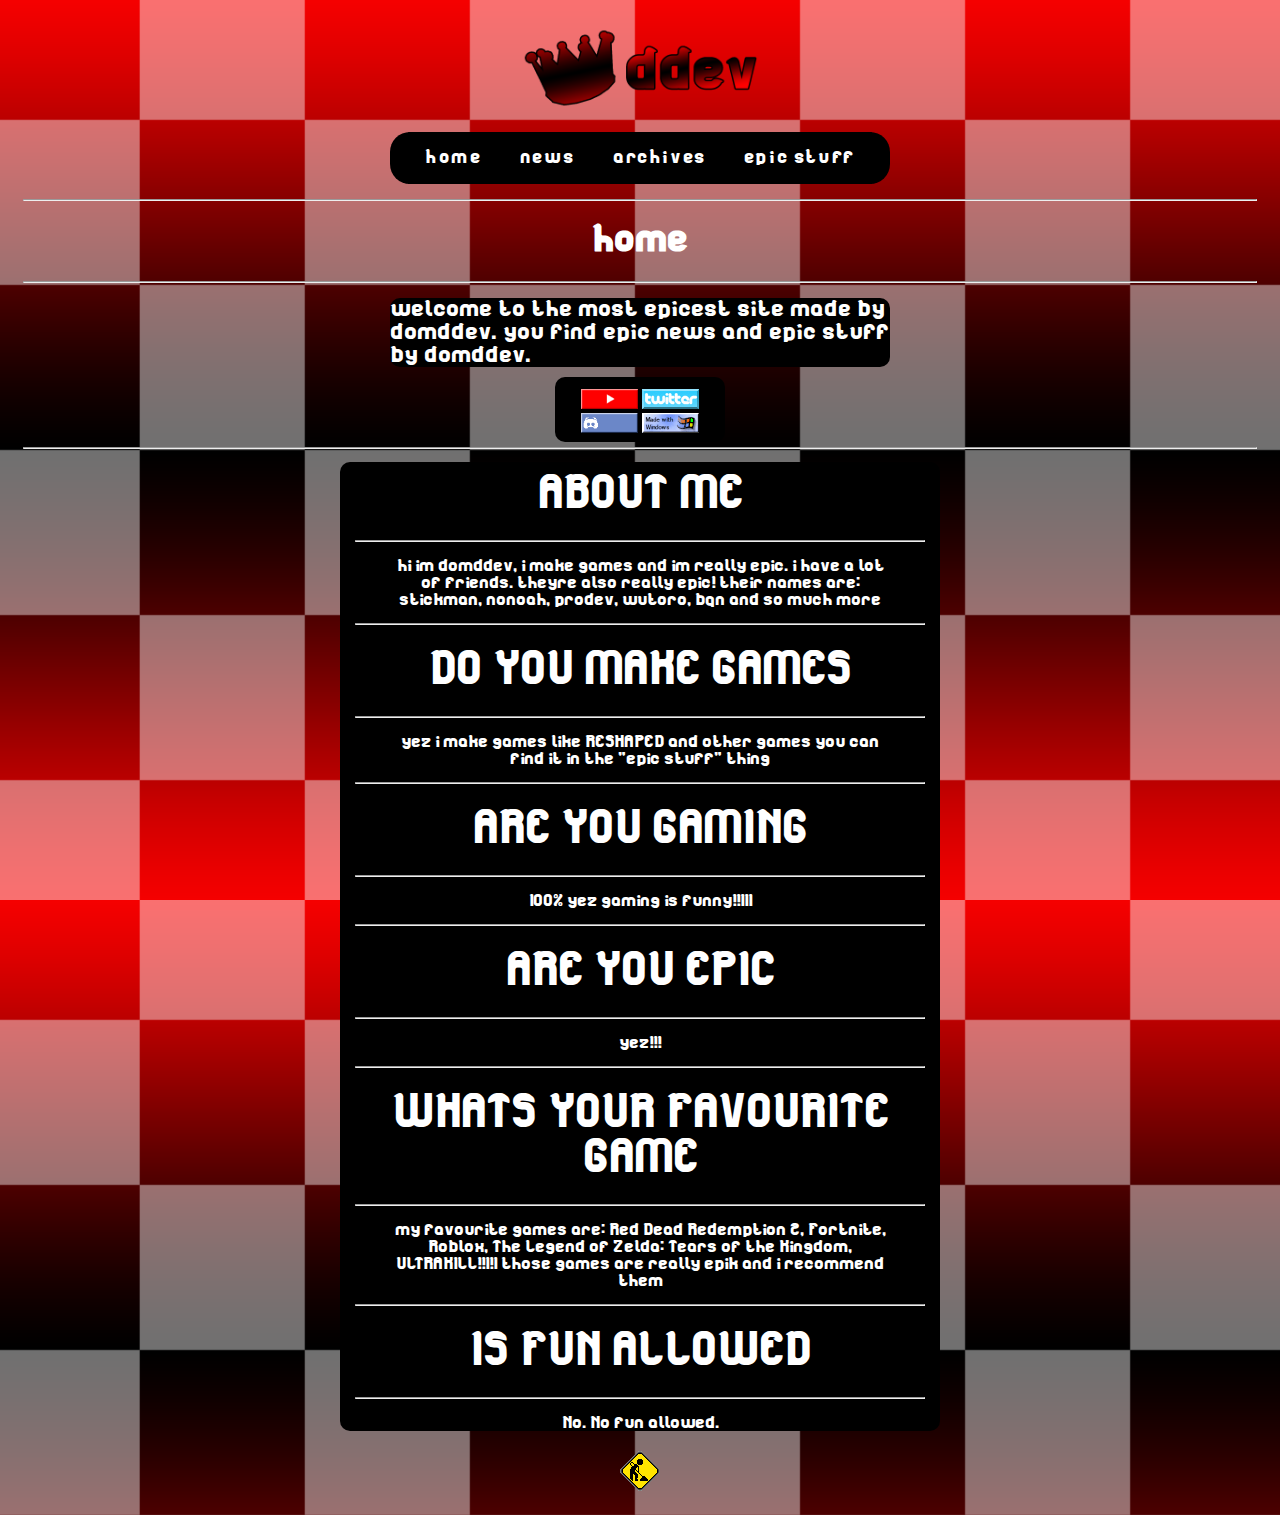
<file: index.html>
<!DOCTYPE html>
<html>
<head>
<title>ddev - home</title>
<link rel="icon" href="picutres/gifs/logo.gif" type="image/gif">
</head>
<body>

<link rel="stylesheet" href="css/styles.css">

<div id="image"><a href="index.html"><img src="picutres/ddevlogo.png" alt="the site logo of ddev!" style="width:240px;height:120px;"></a></div>


<nav class="navbar">
    <ul>
        <li><a href="index.html">home</a></li>
        <li><a href="news.html">news</a></li>
        <li><a href="archives.html">archives</a></li>
        <li><a href="epicstuff.html">epic stuff</a></li>
    </ul>
</ul>    

<hr class="solid">

<h1>home</h1>

<hr class="solid">

<p id="text">welcome to the most epicest site made by domddev. you find epic news and epic stuff by domddev.</p> 

<div class="epicgifs">
    <a href="https://www.youtube.com/@domdddev"><img src="picutres/gifs/epicgifs/1youtube.gif"></a>
    <a href="https://x.com/realdomddev"><img src="picutres/gifs/epicgifs/1twitter.png"></a>
    <a href="https://discord.gg/WVYWgttABE"><img src="picutres/gifs/epicgifs/1disc.gif"></a>
    <a href="https://www.microsoft.com/en-us/software-download/windows11"><img src="picutres/gifs/epicgifs/1windows.png"></a>

</div>

<hr class="solid">

<div class="aboutme">
    <p id="heading">ABOUT ME</p> 
    <hr class="solid">
    
    <p id="text">hi im domddev, i make games and im really epic. i have a lot of friends. theyre also really epic! their names are: stickman, nonoah, prodev, wutoro, bqn and so much more</p> 
    <hr class="solid">
    
    <p id="heading">DO YOU MAKE GAMES</p> 
 
    <hr class="solid">
    <p id="text">yez i make games like RESHAPED and other games you can find it  in the "epic stuff" thing</p> 
    <hr class="solid">

    <p id="heading">ARE YOU GAMING</p> 
 
    <hr class="solid">
    <p id="text">100% yez gaming is funny!!111</p>
    <hr class="solid">

    <p id="heading">ARE YOU EPIC</p> 
 
    <hr class="solid">
    <p id="text">yez!!!</p>
    <hr class="solid">

    <p id="heading">WHATS YOUR FAVOURITE GAME</p> 
 
    <hr class="solid">
    <p id="text">my favourite games are: Red Dead Redemption 2, Fortnite, Roblox, The Legend of Zelda: Tears of the Kingdom, ULTRAKILL!!1!1 those games are really epik and i recommend them</p>
    <hr class="solid">

    <p id="heading">IS FUN ALLOWED</p> 
 
    <hr class="solid">
    <p id="text">No. No fun allowed.</p>


</div>

<div id="funnyconstruction"><img src="picutres/gifs/epicgifs/Constructions.gif"></div>

</body>
</html>
</file>
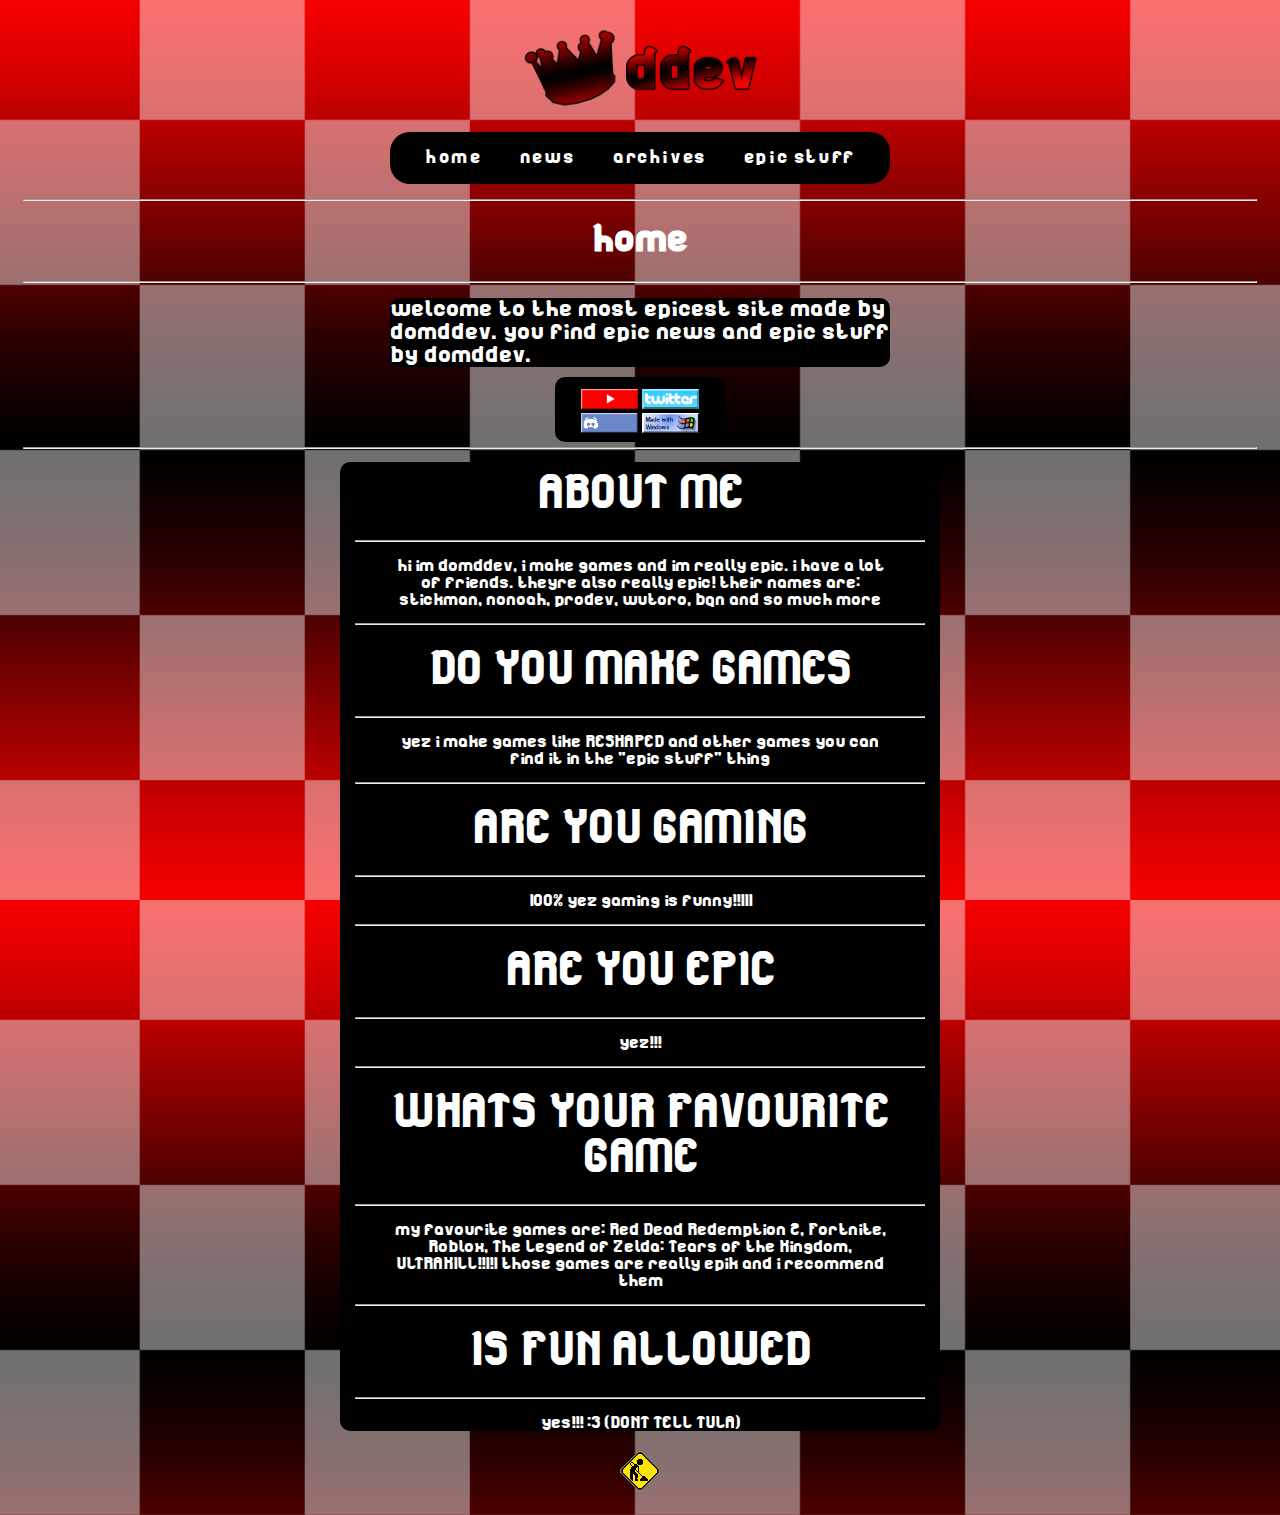
<file: html/index.html>
<!DOCTYPE html>
<html>
<head>
<title>ddev - home</title>
<link rel="icon" href="../picutres/gifs/logo.gif" type="image/gif">
</head>
<body>

<link rel="stylesheet" href="../css/styles.css">

<div id="image"><a href="../html/index.html"><img src="../picutres/ddevlogo.png" alt="the site logo of ddev!" style="width:240px;height:120px;"></a></div>


<nav class="navbar">
    <ul>
        <li><a href="../html/index.html">home</a></li>
        <li><a href="../html/news.html">news</a></li>
        <li><a href="../html/archives.html">archives</a></li>
        <li><a href="../html/epicstuff.html">epic stuff</a></li>
    </ul>
</ul>    

<hr class="solid">

<h1>home</h1>

<hr class="solid">

<p id="text">welcome to the most epicest site made by domddev. you find epic news and epic stuff by domddev.</p> 

<div class="epicgifs">
    <a href="https://www.youtube.com/@domdddev"><img src="../picutres/gifs/epicgifs/1youtube.gif"></a>
    <a href="https://x.com/realdomddev"><img src="../picutres/gifs/epicgifs/1twitter.png"></a>
    <a href="https://discord.gg/WVYWgttABE"><img src="../picutres/gifs/epicgifs/1disc.gif"></a>
    <a href="https://www.microsoft.com/en-us/software-download/windows11"><img src="../picutres/gifs/epicgifs/1windows.png"></a>

</div>

<hr class="solid">

<div class="aboutme">
    <p id="heading">ABOUT ME</p> 
    <hr class="solid">
    
    <p id="text">hi im domddev, i make games and im really epic. i have a lot of friends. theyre also really epic! their names are: stickman, nonoah, prodev, wutoro, bqn and so much more</p> 
    <hr class="solid">
    
    <p id="heading">DO YOU MAKE GAMES</p> 
 
    <hr class="solid">
    <p id="text">yez i make games like RESHAPED and other games you can find it  in the "epic stuff" thing</p> 
    <hr class="solid">

    <p id="heading">ARE YOU GAMING</p> 
 
    <hr class="solid">
    <p id="text">100% yez gaming is funny!!111</p>
    <hr class="solid">

    <p id="heading">ARE YOU EPIC</p> 
 
    <hr class="solid">
    <p id="text">yez!!!</p>
    <hr class="solid">

    <p id="heading">WHATS YOUR FAVOURITE GAME</p> 
 
    <hr class="solid">
    <p id="text">my favourite games are: Red Dead Redemption 2, Fortnite, Roblox, The Legend of Zelda: Tears of the Kingdom, ULTRAKILL!!1!1 those games are really epik and i recommend them</p>
    <hr class="solid">

    <p id="heading">IS FUN ALLOWED</p> 
 
    <hr class="solid">
    <p id="text">yes!!! :3 (DONT TELL TULA)</p>


</div>

<div id="funnyconstruction"><img src="../picutres/gifs/epicgifs/Constructions.gif"></div>

</body>
</html>
</file>
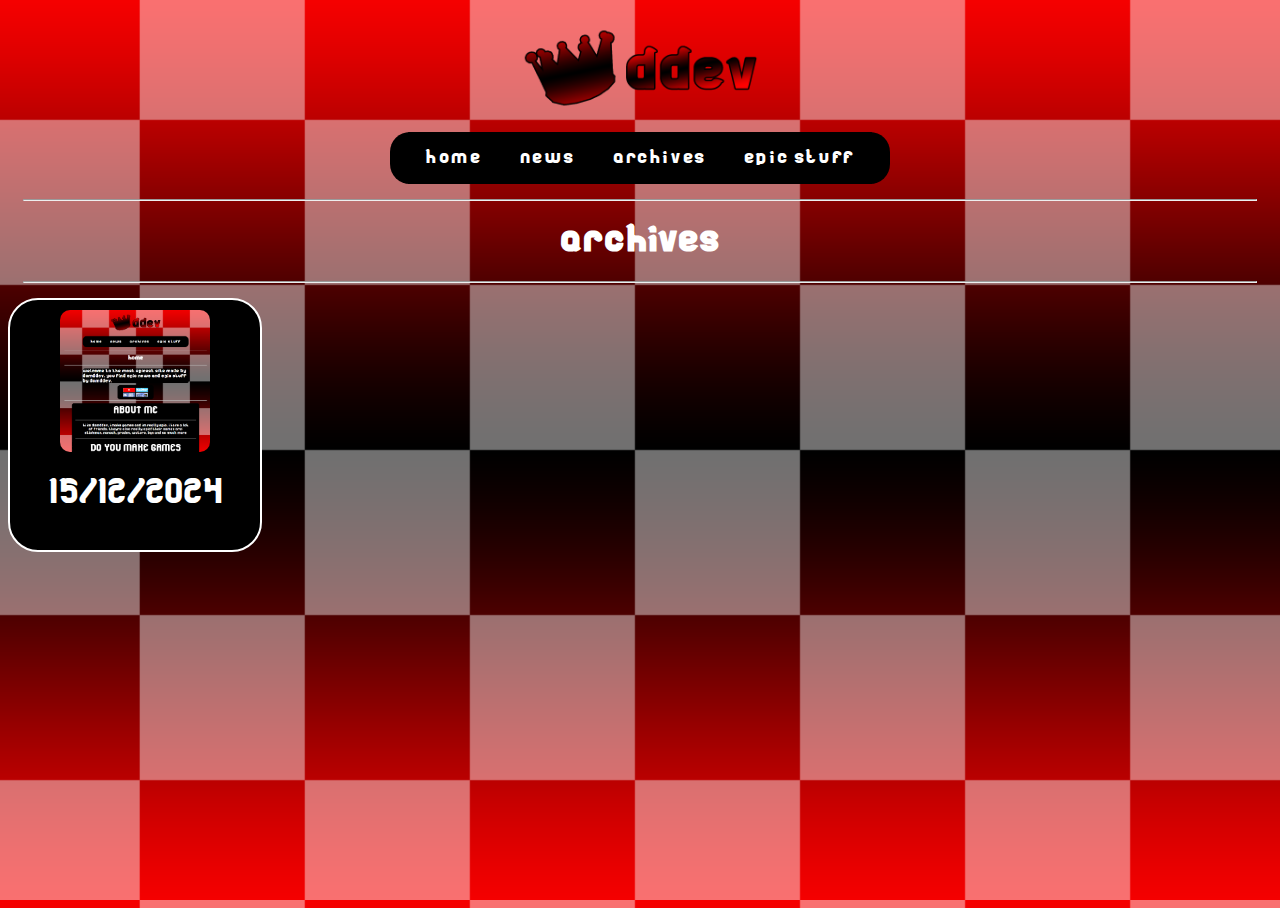
<file: archives.html>
<!DOCTYPE html>
<html>
<head>
<title>ddev - archives</title>
<link rel="icon" href="picutres/gifs/logo.gif" type="image/gif">
</head>
<body>

<link rel="stylesheet" href="css/styles.css">

<div id="image"><a href="index.html"><img src="picutres/ddevlogo.png" alt="the site logo of ddev!" style="width:240px;height:120px;"></a></div>


<nav class="navbar">
    <ul>
        <li><a href="index.html">home</a></li>
        <li><a href="news.html">news</a></li>
        <li><a href="archives.html">archives</a></li>
        <li><a href="epicstuff.html">epic stuff</a></li>
    </ul>
</ul>    

<hr class="solid">

<h1>archives</h1>

<hr class="solid">

<div class="archive">

    <img src="picutres/archives/15122024.png">
    <p id="archivetext">15/12/2024</p>
</div>
</file>
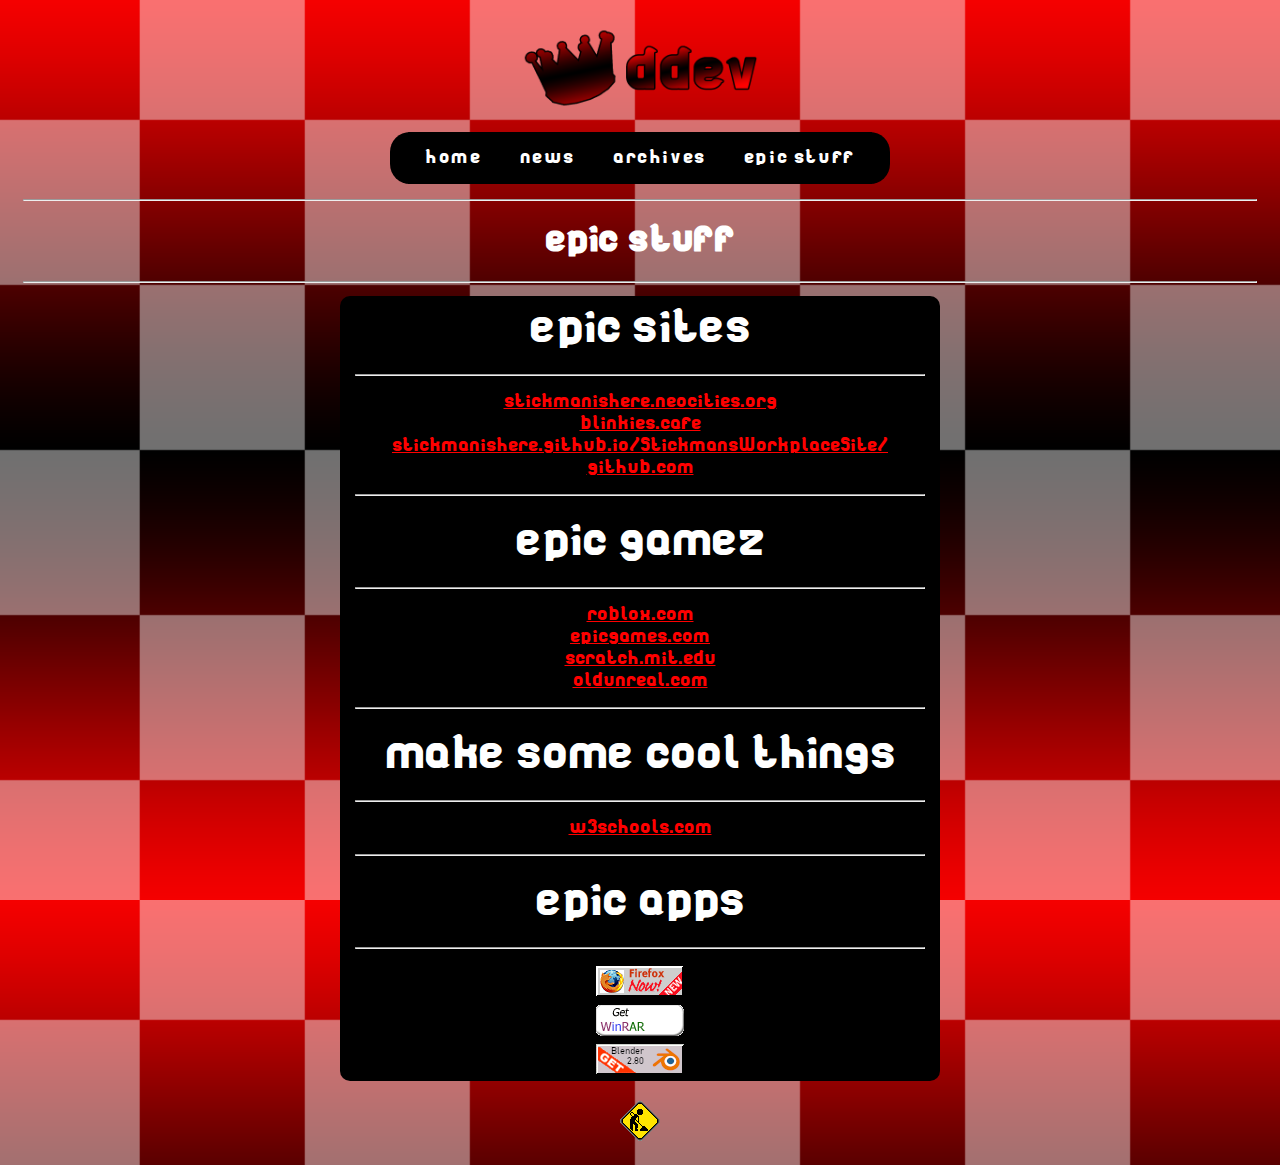
<file: epicstuff.html>
<!DOCTYPE html>
<html>
<head>
<title>ddev - epic stuff</title>
<link rel="icon" href="picutres/gifs/logo.gif" type="image/gif">
</head>
<body>

    <link rel="stylesheet" href="css/styles.css">

    <div id="image"><a href="index.html"><img src="picutres/ddevlogo.png" alt="the site logo of ddev!" style="width:240px;height:120px;"></a></div>
    
    
    <nav class="navbar">
        <ul>
            <li><a href="index.html">home</a></li>
        <li><a href="news.html">news</a></li>
        <li><a href="archives.html">archives</a></li>
        <li><a href="epicstuff.html">epic stuff</a></li>
        </ul>
    </ul>    

    <hr class="solid">

<h1>epic stuff</h1>

<hr class="solid">

<div class="epicstuff">
    <p id="heading">epic sites</p> 
    <hr class="solid">
    
    <a href="https://stickmanishere.neocities.org/" id="links">stickmanishere.neocities.org</a>
    <a href="https://blinkies.cafe/" id="links">blinkies.cafe</a>
    <a href="https://stickmanishere.github.io/StickmansWorkplaceSite/" id="links">stickmanishere.github.io/StickmansWorkplaceSite/</a>
    <a href="https://github.com/" id="links">github.com</a>
    
    <hr class="solid">
    
    <p id="heading">epic gamez</p> 
 
    <hr class="solid">

    <a href="https://www.roblox.com/" id="links">roblox.com</a>
    <a href="https://store.epicgames.com/en-US/" id="links">epicgames.com</a>
    <a href="https://scratch.mit.edu/" id="links">scratch.mit.edu</a>
    <a href="https://www.oldunreal.com/downloads/unrealtournament/full-game-installers/" id="links">oldunreal.com</a>
    
    <hr class="solid">

    <p id="heading">make some cool things</p> 
 
    <hr class="solid">
    
    <a href="https://www.w3schools.com/" id="links">w3schools.com</a>
    

    <hr class="solid">

    <p id="heading">epic apps</p> 
 
    <hr class="solid">
    
    <a href="https://www.mozilla.org/en-US/firefox/new/" id="links"><img src="picutres/gifs/epicgifs/firefoxnow.gif"></a>
    <a href="https://www.win-rar.com/start.html?&L=0" id="links"><img src="picutres/gifs/epicgifs/1winrar.gif"></a>
    <a href="https://download.blender.org/release/Blender2.80/" id="links"><img src="picutres/gifs/epicgifs/1blender.gif"></a>

</div>

<div id="funnyconstruction"><img src="picutres/gifs/epicgifs/Constructions.gif"></div>

</body>
</html>
</file>
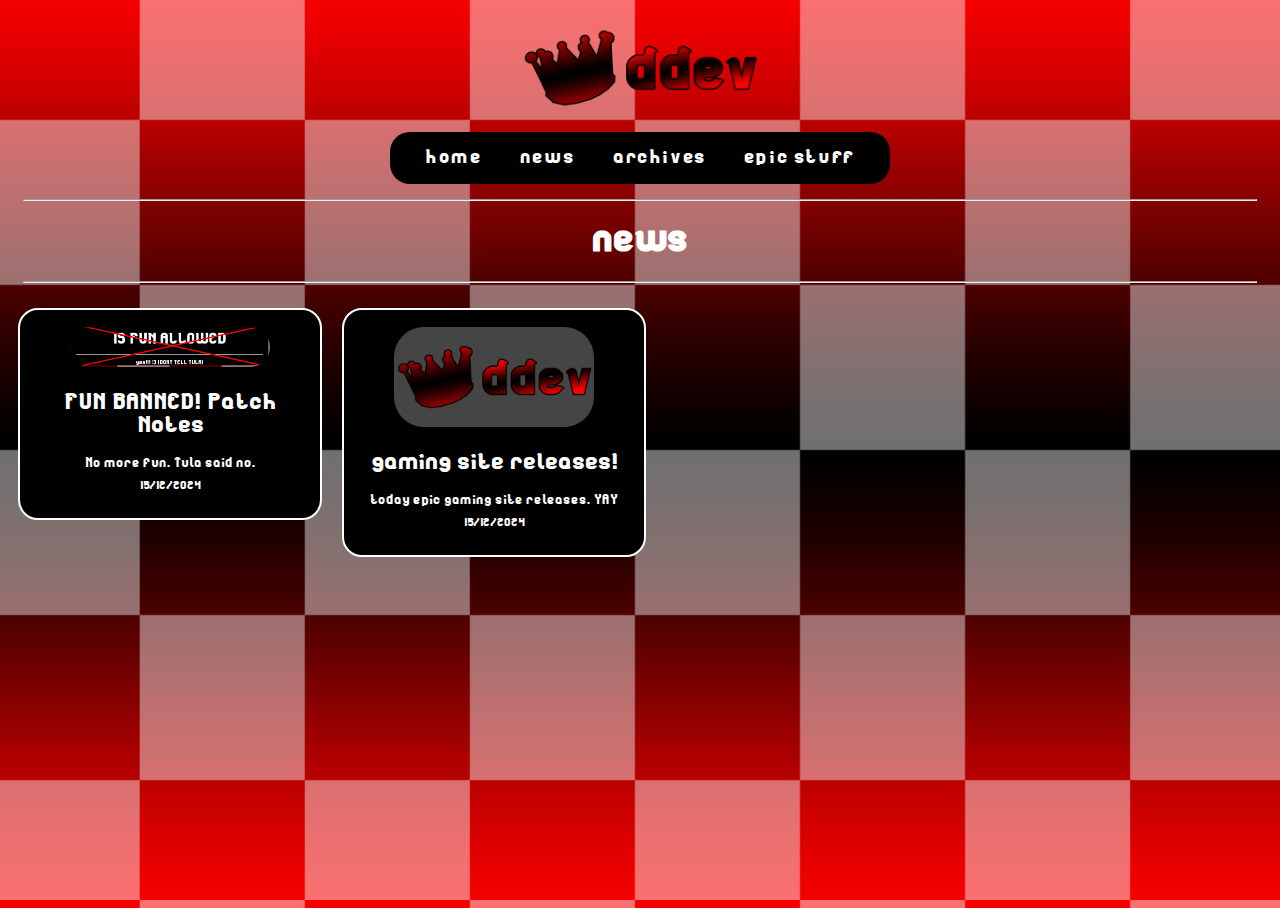
<file: news.html>
<!DOCTYPE html>
<html>
<head>
<title>ddev - news</title>
<link rel="icon" href="picutres/gifs/logo.gif" type="image/gif">
</head>
<body>

<link rel="stylesheet" href="css/styles.css">

<div id="image"><a href="index.html"><img src="picutres/ddevlogo.png" alt="the site logo of ddev!" style="width:240px;height:120px;"></a></div>


<nav class="navbar">
    <ul>
        <li><a href="index.html">home</a></li>
        <li><a href="news.html">news</a></li>
        <li><a href="archives.html">archives</a></li>
        <li><a href="epicstuff.html">epic stuff</a></li>
    </ul>
</ul>    

<hr class="solid">

<h1>news</h1>

<hr class="solid">

<div class="newsbutton">
<a>
<img src="picutres/news/dont tell tula.png">
<p id="newstext">FUN BANNED! Patch Notes</p>
<p id="newsdesc">No more fun. Tula said no.</p>
<p id="newsrelease">15/12/2024</p>

</a>
</div>

<div class="newsbutton">
    <a>
    <img src="picutres/news/1news.png">
    <p id="newstext">gaming site releases!</p>
    <p id="newsdesc">today epic gaming site releases. YAY</p>
    <p id="newsrelease">15/12/2024</p>
    
    </a>
    </div>
</file>
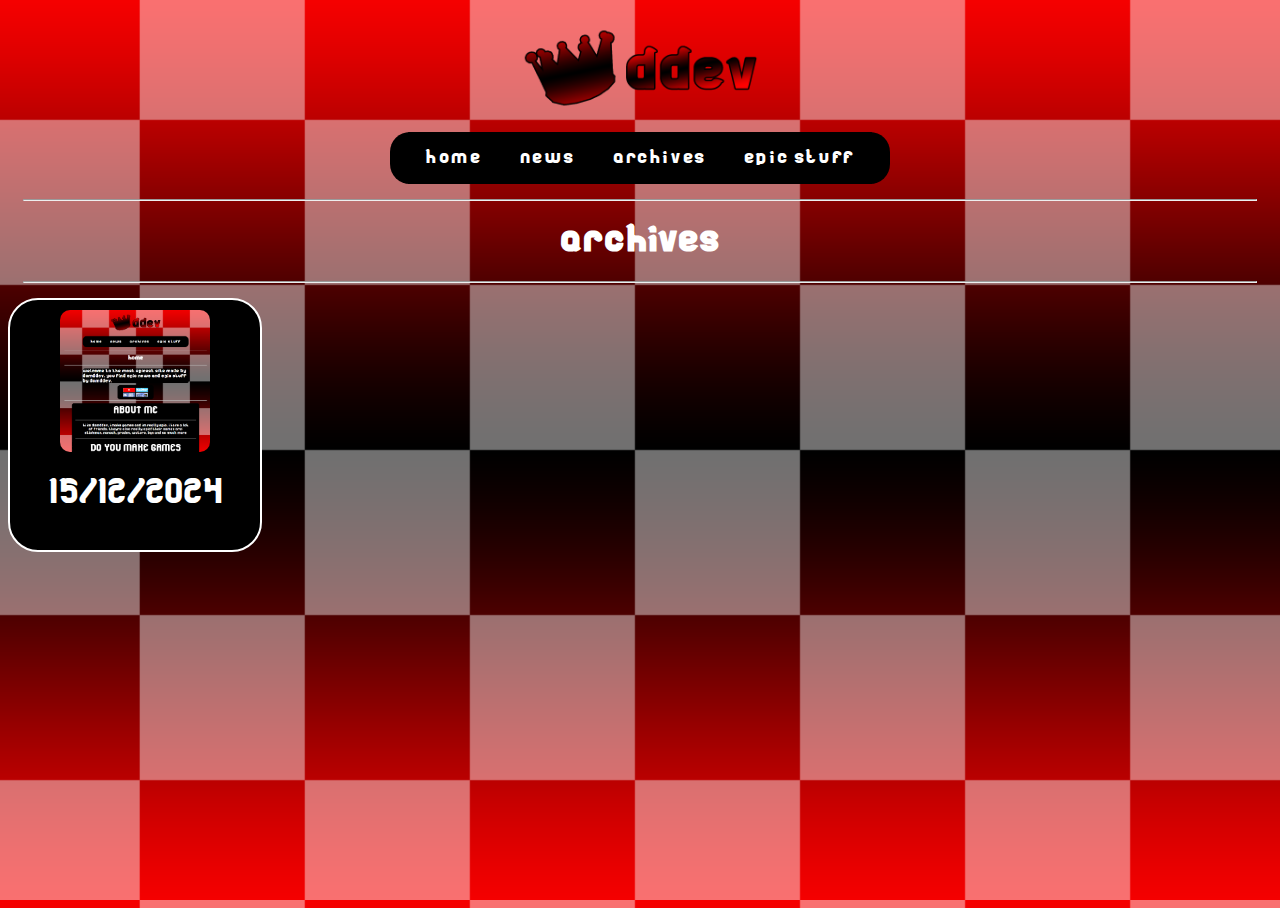
<file: html/archives.html>
<!DOCTYPE html>
<html>
<head>
<title>ddev - archives</title>
<link rel="icon" href="../picutres/gifs/logo.gif" type="image/gif">
</head>
<body>

<link rel="stylesheet" href="../css/styles.css">

<div id="image"><a href="../html/index.html"><img src="../picutres/ddevlogo.png" alt="the site logo of ddev!" style="width:240px;height:120px;"></a></div>


<nav class="navbar">
    <ul>
        <li><a href="../html/index.html">home</a></li>
        <li><a href="../html/news.html">news</a></li>
        <li><a href="../html/archives.html">archives</a></li>
        <li><a href="../html/epicstuff.html">epic stuff</a></li>
    </ul>
</ul>    

<hr class="solid">

<h1>archives</h1>

<hr class="solid">

<div class="archive">

    <img src="../picutres/archives/15122024.png">
    <p id="archivetext">15/12/2024</p>
</div>
</file>
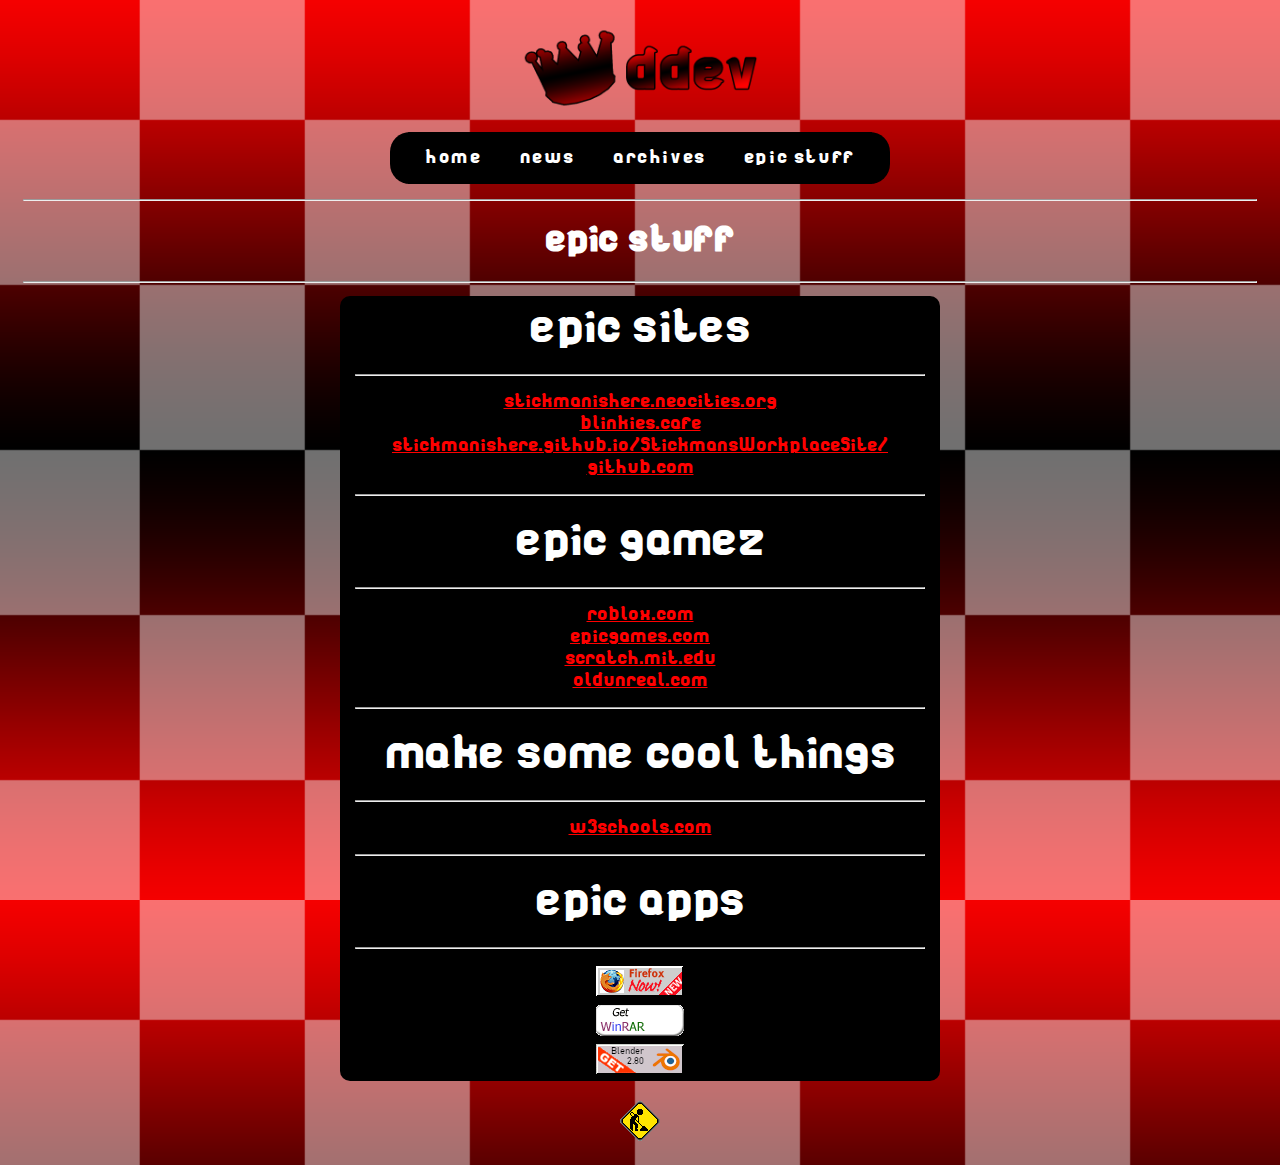
<file: html/epicstuff.html>
<!DOCTYPE html>
<html>
<head>
<title>ddev - epic stuff</title>
<link rel="icon" href="../picutres/gifs/logo.gif" type="image/gif">
</head>
<body>

    <link rel="stylesheet" href="../css/styles.css">

    <div id="image"><a href="../html/index.html"><img src="../picutres/ddevlogo.png" alt="the site logo of ddev!" style="width:240px;height:120px;"></a></div>
    
    
    <nav class="navbar">
        <ul>
            <li><a href="../html/index.html">home</a></li>
            <li><a href="../html/news.html">news</a></li>
            <li><a href="../html/archives.html">archives</a></li>
            <li><a href="../html/epicstuff.html">epic stuff</a></li>
        </ul>
    </ul>    

    <hr class="solid">

<h1>epic stuff</h1>

<hr class="solid">

<div class="epicstuff">
    <p id="heading">epic sites</p> 
    <hr class="solid">
    
    <a href="https://stickmanishere.neocities.org/" id="links">stickmanishere.neocities.org</a>
    <a href="https://blinkies.cafe/" id="links">blinkies.cafe</a>
    <a href="https://stickmanishere.github.io/StickmansWorkplaceSite/" id="links">stickmanishere.github.io/StickmansWorkplaceSite/</a>
    <a href="https://github.com/" id="links">github.com</a>
    
    <hr class="solid">
    
    <p id="heading">epic gamez</p> 
 
    <hr class="solid">

    <a href="https://www.roblox.com/" id="links">roblox.com</a>
    <a href="https://store.epicgames.com/en-US/" id="links">epicgames.com</a>
    <a href="https://scratch.mit.edu/" id="links">scratch.mit.edu</a>
    <a href="https://www.oldunreal.com/downloads/unrealtournament/full-game-installers/" id="links">oldunreal.com</a>
    
    <hr class="solid">

    <p id="heading">make some cool things</p> 
 
    <hr class="solid">
    
    <a href="https://www.w3schools.com/" id="links">w3schools.com</a>
    

    <hr class="solid">

    <p id="heading">epic apps</p> 
 
    <hr class="solid">
    
    <a href="https://www.mozilla.org/en-US/firefox/new/" id="links"><img src="../picutres/gifs/epicgifs/firefoxnow.gif"></a>
    <a href="https://www.win-rar.com/start.html?&L=0" id="links"><img src="../picutres/gifs/epicgifs/1winrar.gif"></a>
    <a href="https://download.blender.org/release/Blender2.80/" id="links"><img src="../picutres/gifs/epicgifs/1blender.gif"></a>

</div>

<div id="funnyconstruction"><img src="../picutres/gifs/epicgifs/Constructions.gif"></div>

</body>
</html>
</file>
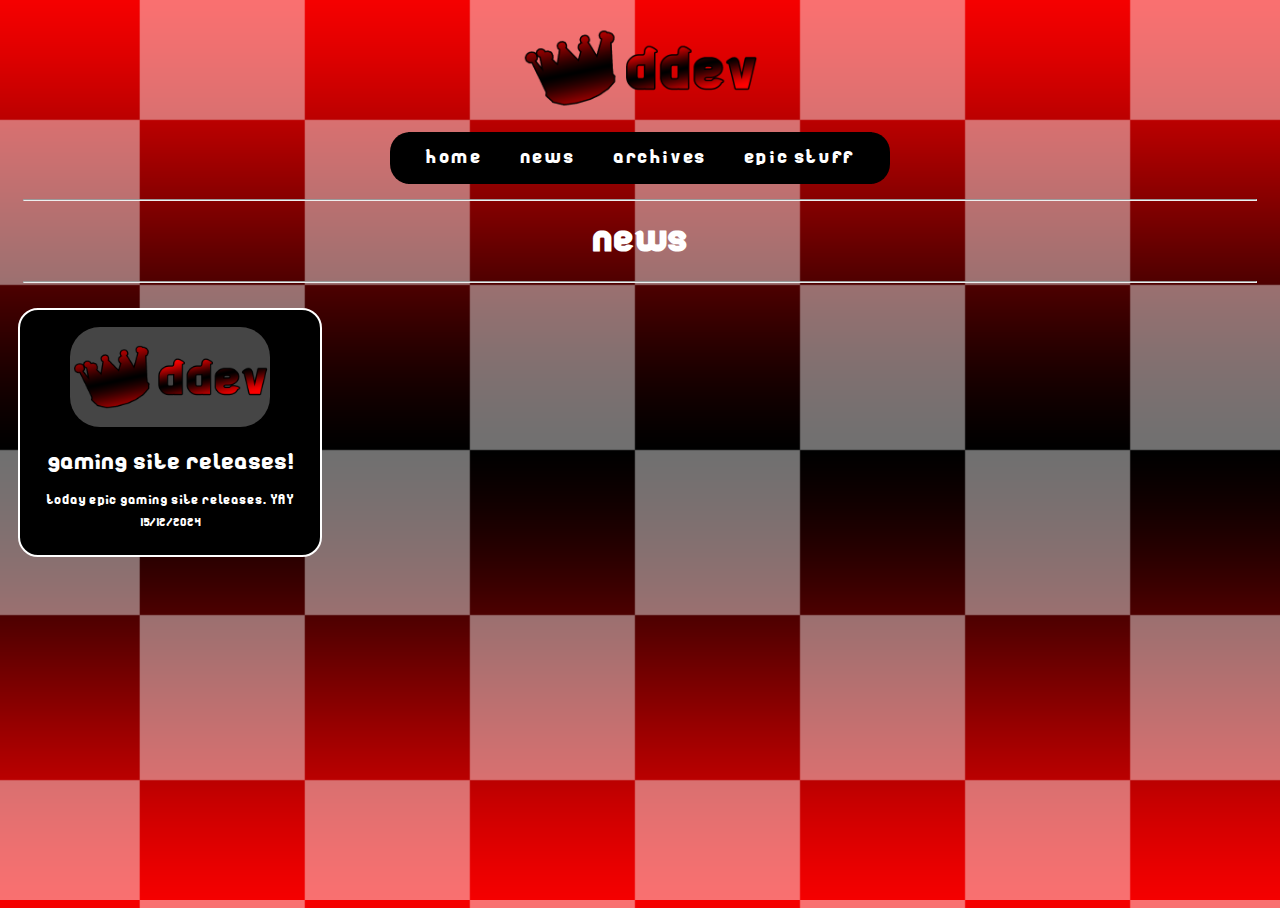
<file: html/news.html>
<!DOCTYPE html>
<html>
<head>
<title>ddev - home</title>
<link rel="icon" href="../picutres/gifs/logo.gif" type="image/gif">
</head>
<body>

<link rel="stylesheet" href="../css/styles.css">

<div id="image"><a href="../html/index.html"><img src="../picutres/ddevlogo.png" alt="the site logo of ddev!" style="width:240px;height:120px;"></a></div>


<nav class="navbar">
    <ul>
        <li><a href="../html/index.html">home</a></li>
        <li><a href="../html/news.html">news</a></li>
        <li><a href="../html/archives.html">archives</a></li>
        <li><a href="../html/epicstuff.html">epic stuff</a></li>
    </ul>
</ul>    

<hr class="solid">

<h1>news</h1>

<hr class="solid">

<div class="newsbutton">
<a href="">
<img src="../picutres/news/1news.png">
<p id="newstext">gaming site releases!</p>
<p id="newsdesc">today epic gaming site releases. YAY</p>
<p id="newsrelease">15/12/2024</p>

</a>
</div>
</file>
<file: css/styles.css>
@font-face {
    font-family: 'Artistic';
    src: url("../fonts/Artistic-nonO.ttf");
}

body, html {
  height: 100%;
}

body {
    font-family: "Artistic";
    background-image: url("../picutres/backgrounds/bg.png");
    background-size: cover;
  }

#image:hover {
  filter: brightness(50%);
  transition: 0.3s;
}

#image:not(:hover) {
  filter: brightness(100%);
  transition: 0.3s;
}

#image {
  text-align: center;
  margin: auto;
}

  .navbar ul{
    background-color: #000000;
    padding: 0px;
    margin: auto;
    text-align: center;
    width: 500px;
    border-radius: 20px;
    overflow: hidden;
  }
  .navbar a{
    color: white;
    padding: 17px;
    display: block;
    text-align: center;
    text-decoration: none;
  }
  .navbar li{
    display: inline-block;
    text-decoration: none;
    letter-spacing: 0.1em;
    background-color: black;
  }

  .navbar li a:hover{
    letter-spacing: 0.25em;
    background-color: rgb(255, 6, 6);
    transition: 0.5s; 
    box-shadow: 0 0 35px #ff0000;
    border-radius: 10px;
  }

  .navbar li a:not(:hover){
    background-color: black;
    transition: 0.5s;
  }

  h1 {
    color: white;
    text-align: center;
  }

  #links {
    color: red;
    text-decoration: underline;
    padding: 2px;
  }

  #links:hover{
    color:#890404;
    transition: 0.2s;
  }

  #links:not(:hover){
    color:#ff0000;
    transition: 0.2s;
  }

  #text {
    color: white;
    font-size: 20px;
    background-color: #000000;
    width: 500px;
    margin: auto;
    border-radius: 10px;
  }

 .epicgifs {
    background-color: #000000;
    height: 45px;
    width: 150px;
    position:relative;
    bottom: -10px;
    border-radius: 10px;
    padding: 10px;
    margin: auto;
    text-align: center;
 }

 .epicgifs img {
  height: 20px;
 }

 .epicgifs a {
  padding: 2px;
  height: 20px;
  text-align: center;
  position: relative;
  left: 14px;
  list-style-type: none;
  float:left;
  margin: auto;
 }

 .solid {
  margin: 15px;
  color: #ffffff;
 }

 .aboutme {
  background-color: #000000;
  width: 600px;
  margin: auto;
  text-align: center;
  border-radius: 10px;
 }

 .aboutme #text {
  color: #ffffff;
  font-size: 15px;
  background: none;
 }

 .aboutme #heading {
  color: #ffffff;
  font-size: 40px;
  background: none;
  margin: -2px;
  padding: 10px;
 }

 #funnyconstruction {
  padding: 16px;
  text-align: center;
  margin: auto;
 }

 .epicstuff {
  background-color: #000000;
  width: 600px;
  margin: auto;
  text-align: center;
  border-radius: 10px;
 }

 .epicstuff #text {
  color: #ffffff;
  font-size: 15px;
  background: none;
 }

 .epicstuff #heading {
  color: #ffffff;
  font-size: 40px;
  background: none;
  margin: -2px;
  padding: 10px;
 }

 .newsbutton {
  background-color: #000000;
  width: 300px;
  border-radius: 20px;
  border-style:solid;
  border-color: #ffffff;
  border-width: 2px;
  margin: 10px;
  float: left; 
}

.newsbutton:hover {
  border-width: 4px;
  transition: 0.2s;
}

.newsbutton:not(:hover) {
  border-width: 2px;
  transition: 0.2s;
}

 .newsbutton img {
  width: 200px;
  background-color: #ffffff45;
  border-radius: 30px;
 }

 .newsbutton #newsrelease {
  font-size: 10px;
 }

 .newsbutton #newstext {
  font-size: 20px;
 }
  
 .newsbutton #newsdesc {
  font-size: 11px;
 }

 .archive {
  background-color: #000000;
  width: 250px;
  height: 250px;
  border-radius: 30px;
  border-style:solid;
  border-color: #ffffff;
  border-width: 2px;
}

.archive:hover {
  border-width: 4px;
  transition: 0.2s;
}

.archive:not(:hover) {
  border-width: 2px;
  transition: 0.2s;
}

 .archive img {
  width: 150px;
  position: relative;
  left: 50px;
  top: 10px;
  border-radius: 10px;
 }

 .archive #archivetext {
  color: #ffffff;
  text-align: center;
  font-size: 30px;
 }
</file>
